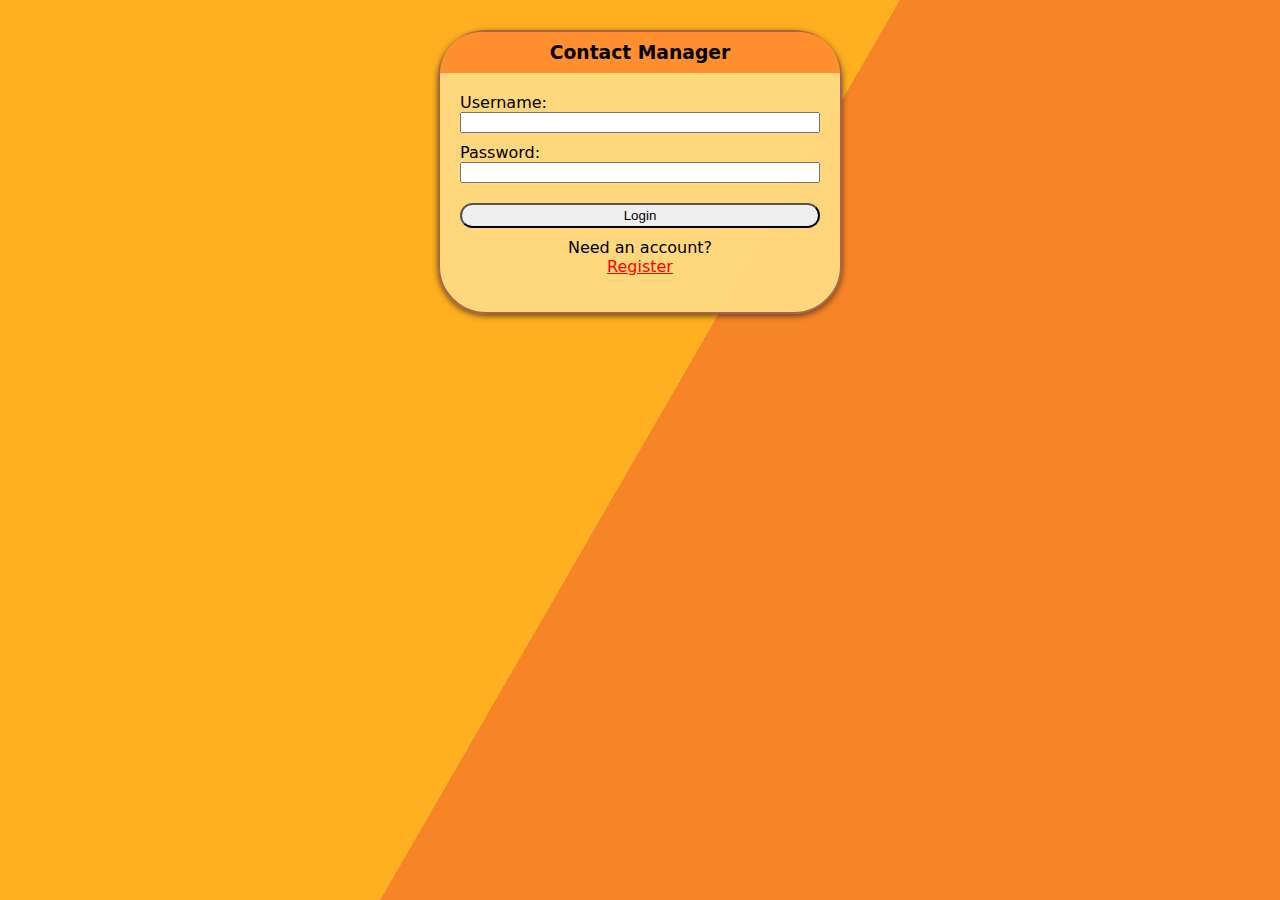
<file: index.html>
<html>
<head>
  <title>Contact Manager</title>
  <link href="css/styles.css" rel="stylesheet">
  <script src="js/code.js"></script>
  <meta name="viewport" content="width=device-width, initial-scale=1.0">
</head>
<body>
  <div class="form-container" id="login-container">
    <h3>Contact Manager</h3>
    <form id="login-form" action="">
      <label for="l-username">Username:</label>
      <input id="loginName" type="text" name="l-username"/>
      <label for="l-password">Password:</label>
      <input id="loginPassword" type="password" name="l-password"/>
      <button type="button" onclick="doLogin()">Login</button>
      <div id="loginResult"></div>
      <div>Need an account?</div>
      <a onclick="switchIndexForm(0)">Register</a>
    </form>
  </div>
  <div class="form-container" id="register-container">
    <h3>Contact Manager</h3>
    <form id="register-form" action="">
      <label for="r-first-name">First Name:</label>
      <input type="text" name="r-first-name" id="registerFirstName"/>
      <label for="r-last-name">Last Name:</label>
      <input type="text" name="r-Last-name" id="registerLastName"/>
      <label for="r-email">Email:</label>
      <input type="text" name="r-email" id="registerEmail"/>
      <label for="r-phone">Phone Number:</label>
      <input type="text" name="r-phone" id="registerPhone"/>
      <label for="r-username">Username:</label>
      <input type="text" name="r-username" id="registerUsername"/>
      <label for="r-password">Password:</label>
      <input type="password" name="r-password" id="registerPassword"/>
      <button type="button" onclick="doRegister()">Register</button>
      <div>Already have an account?</div>
      <a onclick="switchIndexForm(1)">Login</a>
    </form>
  </div>
  <div class = "c">
    <div class = "c c1"></div>
    <div class = "c c2"></div>
    
    <div class = "sun" id = "circle">
    </div>
    <div class = "mountain">
    </div>
    <div class = "water">
    </div>
  </div>
</body>
</html>
</file>
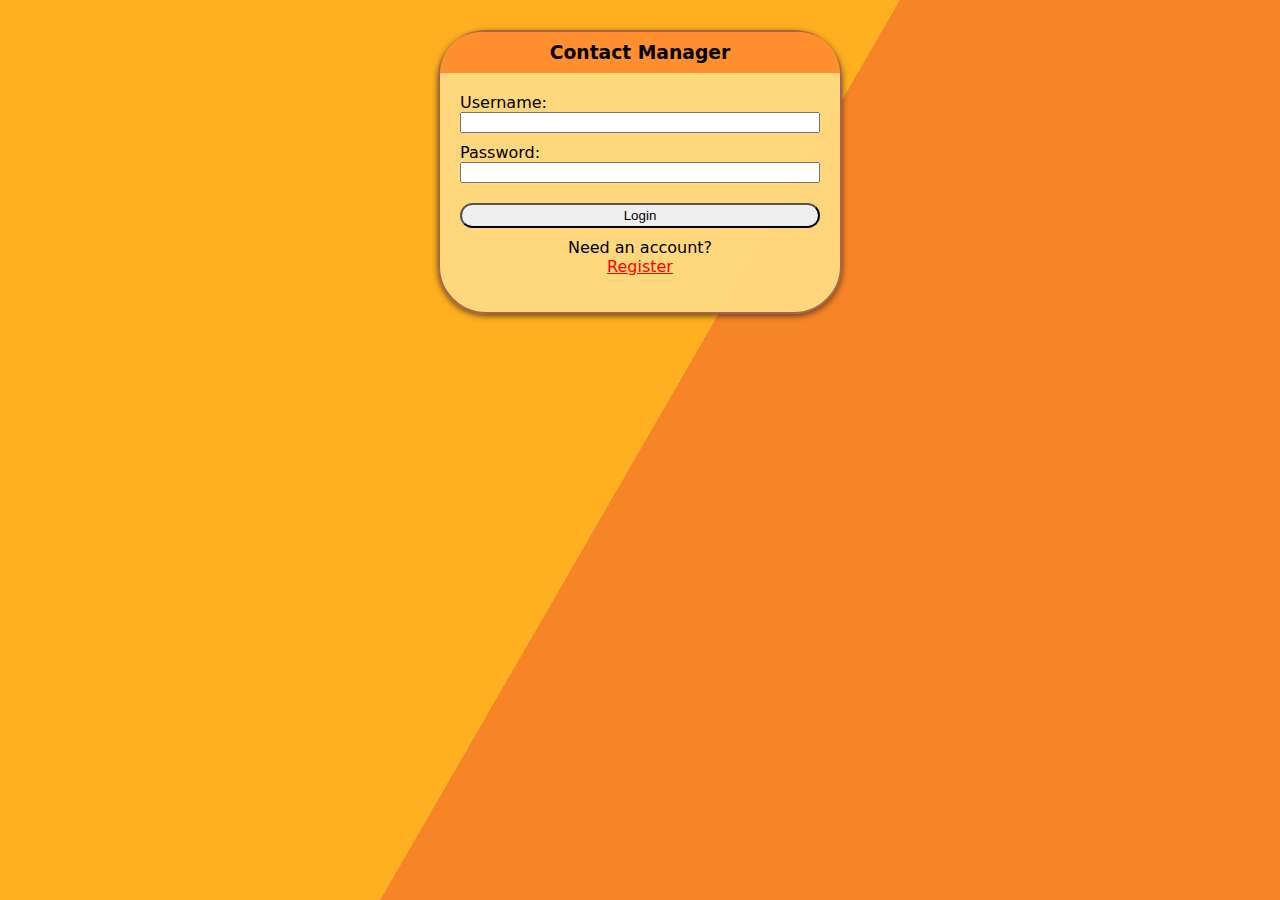
<file: color.html>
<html>
<head>
	<title>COP 4331 LAMP Stack Demo</title>
	<script type="text/javascript" src="js/code.js"></script>
    <link href="css/styles.css" rel="stylesheet">	
    <link href="https://fonts.googleapis.com/css?family=Ubuntu" rel="stylesheet">
	
	<script type="text/javascript">
	document.addEventListener('DOMContentLoaded', function() 
	{
		readCookie();
	}, false);
	</script>
	
</head>
<body>

<h1 id="title">COP 4331 LAMP Stack Demo</h1>

<div id="loggedInDiv">
	<span id="userName"></span><br />
	<button type="button" id="logoutButton" class="buttons" onclick="doLogout();"> Log Out </button>
</div>

<div id="accessUIDiv">
	<br />

	<input type="text" id="searchText" placeholder="Color To Search For"/>
	<button type="button" id="searchColorButton" class="buttons" onclick="searchColor();"> Search Color </button><br />
	<span id="colorSearchResult"></span>
	<p id="colorList">
	</p><br /><br />

	<input type="text" id="colorText" placeholder="Color To Add">
	<button type="button" id="addColorButton" class="buttons" onclick="addColor();"> Add Color </button><br />
	<span id="colorAddResult"></span>
</div>

</body>
</html>
</file>
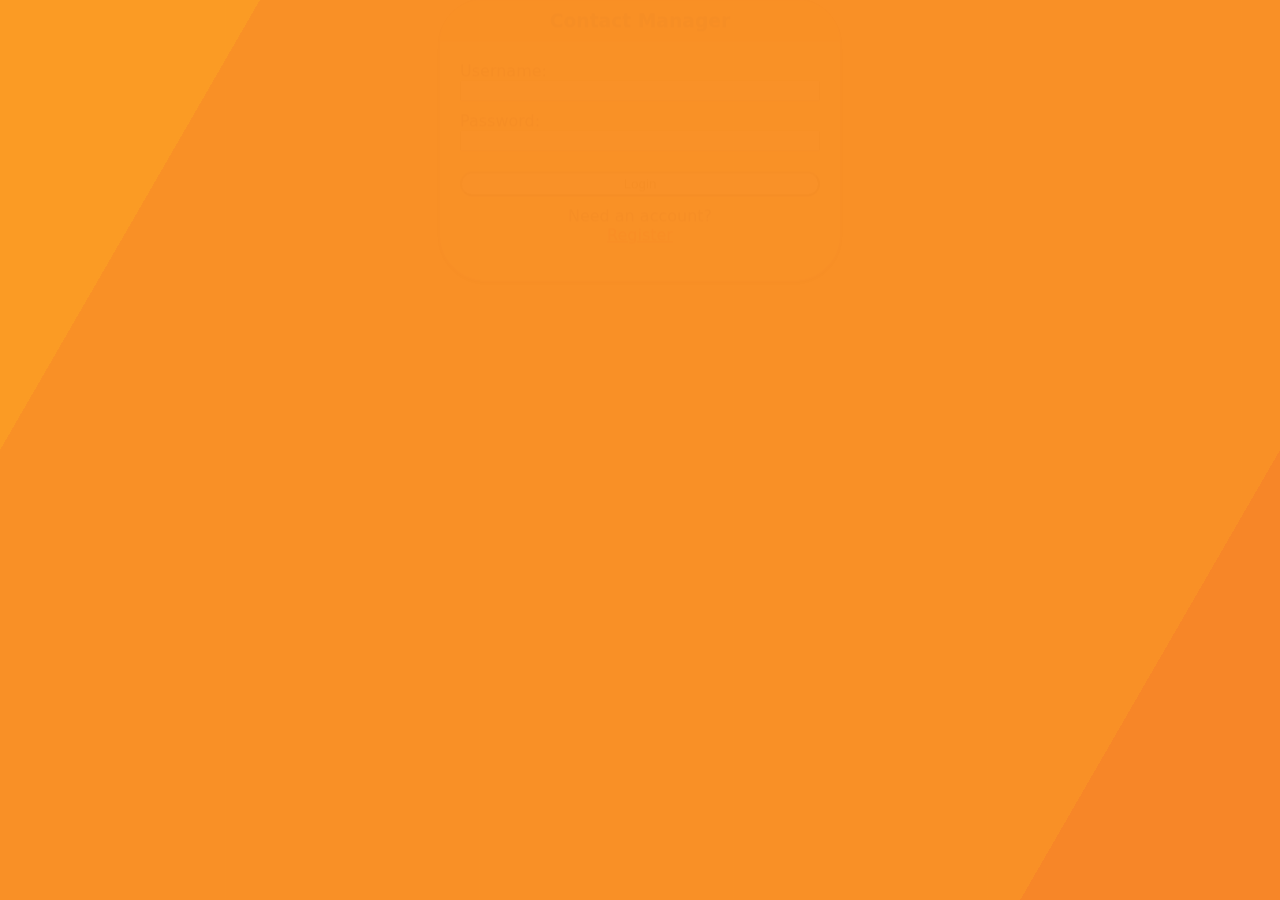
<file: contactManager.html>
<html>
	<head>
		<title>Contact Manager</title>
 		<link href="css/styles.css" rel="stylesheet">
 		<script src="js/code.js"></script>
		<script>window.onload = readCookie</script>
 		<meta name="viewport" content="width=device-width, initial-scale=1.0">
	</head>
	<header id="CM-header">
		<div id="userName"></div>
		<button type="button" onclick="doLogout()">Log out</button>
	</header>
	<body>
		<div class="form-container" id="search-container">
			<h3>Search For Contact</h3>
			<form id="search-form">
				<label for="addFirstName">First Name:</label>
				<input type="text" id= "s-firstName" name="addFirstName"/>
				<label for="addLastName">Last Name:</label>
				<input type="text" id= "s-lastName" name="addLastName"/>
				<label for="addEmail">Email:</label>
				<input type="text" id= "s-email" name="addEmail"/>
				<label for="addPhone">Phone Number:</label>
				<input type="tel" id= "s-phoneNum" name="addPhone" pattern="[0-9]{3}[0-9]{2}[0-9]{3}"/>
        			<button type="button" id="searchContactButton" class="buttons" onclick="searchContact();"> Search </button>
				<div id="contactSearchResult">
					<div id="contactMessage"></div>
					<div id="contactList"></div>
				</div>
			</form>
		</div>
		<div class="form-container" id='contact-container'></div>
    <br></br>
   		<div class="form-container" id="add-container">
			<h3>Add Contact</h3>
			<form id="add-form">
			        <label for="addFirstName">First Name:</label>
                                <input type="text" id= "a-firstName" name="addFirstName"/>
                                <label for="addLastName">Last Name:</label>
                                <input type="text" id= "a-lastName" name="addLastName"/>
                                <label for="addEmail">Email:</label>
                                <input type="text" id= "a-email" name="addEmail"/>
                                <label for="addPhone">Phone Number:</label>
                                <input type="tel" id= "a-phoneNum" name="addPhone" pattern="[0-9]{3}[0-9]{2}[0-9]{3}"/>
        			<button type="button" id="addContactButton" class="buttons" onclick="addContact();"> Add Contact </button>
                        	<div id="contactAddResult"></div>
			</form>
		</div>
    <br></br>
    <div class = "c">
     <div class = "c c1"></div>
     <div class = "c c2"></div>
    </div>
	</body>
</html>
</file>
<file: css/styles.css>
html {
  background-color: orange;
  font-family: system-ui, sans-serif;
  position: relative;
}

body{
  display: block;
  overflow-x: hidden;
  margin: 0;
}

#contact-container:empty{
  display: none;
}

.form-container{
  min-width: 310px;
  background-color: rgb(255 215 126 / 98%);
  height: fit-content;
  border: 2px solid #A5644E;
  border-radius: 3em;
  box-shadow: 0px 2px 6px 0px rgb(0 0 0 / 58%);
  display:flex;
  flex-flow: column;
  max-width: 400px;
  margin:auto;
  margin-top:30px;
}

form{
  display: grid;
  padding: 20px;
}

#register-container {
  display: none;
}

input {
  margin-bottom: 10px;
}

button{
  margin: 10px 0px;
  padding: 3px 0px;
  border-radius: 1em;
}

form a, form div, .form-container h3 {
  text-align: center;
}

a {
  color: red;
  text-decoration: underline;
}

button, a{
  cursor: pointer;
}

.form-container h3{
  margin-block-start:0px;
  margin-block-end:0px;
  padding: 10px 0px;
  background-color: #ff8f2f;
  border-radius: 3em 3em 0em 0em;
}

#name-conatiner {
  display: flex;
  flex-flow: row;
}

#name-container div{
  display:block;
}

#CM-header{
  background-color: rgb(255 215 126 / 98%);
  display:flex;
  justify-content: flex-end;
}

#CM-header button{
  margin-right: 20px;
  padding: 5px;
}

#userName{
 align-self:center;
 margin-right: 20px;
 max-width: 80%;
}

.c{
  animation:slide 11s ease-in-out infinite alternate;
  background-image: linear-gradient(-60deg, #ef6751 50%, #ffbc41 50%);
  bottom: 0;
  left:-50%;
  opacity:.5;
  position: absolute;
  right:-50%;
  top:0;
  z-index: -2;
  margin: 0;
}

.c1 {
  animation-direction:alternate-reverse;
  animation-duration:13s;
}

.c2 {
  animation-duration:17s;
}

#login-container{
  animation: fadeDown 2s forwards;
}
#register-container{
  animation: fadeUp 2s forwards;
}
#search-container{
  animation: slideRight 1s forwards;
}
#add-container{
  animation: slideLeft 1s forwards;
}

@keyframes slideRight{
  from{
    transform: translateX(-40em);
  }
  to{
    transform: translateX(0);
  }
}

@keyframes slideLeft{
  from{
    transform: translateX(40em);
  }
  to{
    transform: translateX(0);
  }
}

@keyframes fadeDown {
  from {
    opacity: 0;
    transform: translateY(-2em);
  }
  to {
    opacity: 1;
    transform: translateY(0);
  }
}

@keyframes fadeUp {
  from{
    opacity: 0;
    transform: translateY(2em);
  }
  to{
    opacity: 1;
    transform: translateY(0);
  }
}

@keyframes slide {
  from {
    transform:translateX(-25%);
  }
  to {
    transform:translateX(25%);
  }
}
</file>
